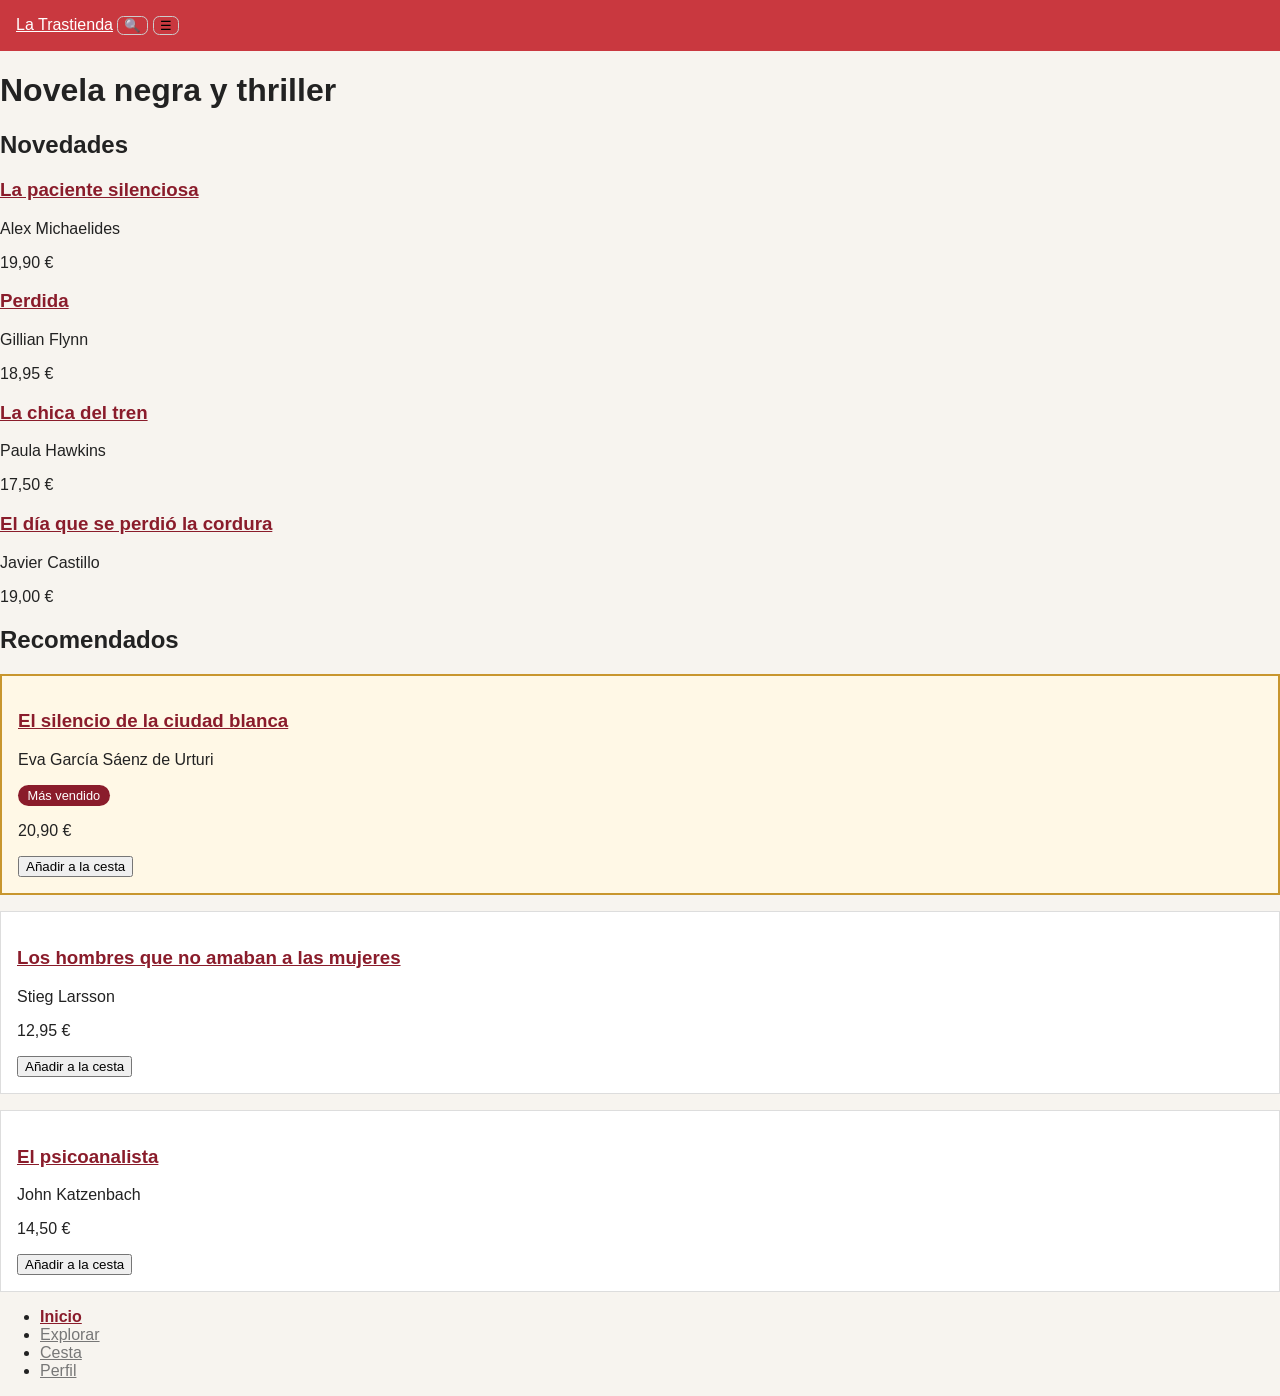
<file: trastienda-ud4/index.html>
<!DOCTYPE html>
<html lang="es">
<head>
  <meta charset="UTF-8">
  <meta name="viewport" content="width=device-width, initial-scale=1.0">
  <title>La Trastienda · Novela negra y thriller</title>
  <link rel="stylesheet" href="css/estilos.css">
</head>
<body>
  <header>
    <a href="index.html">La Trastienda</a>
    <button type="button" aria-label="Buscar">🔍</button>
    <button type="button" aria-label="Abrir menú">☰</button>
  </header>

  <main>
    <h1>Novela negra y thriller</h1>

    <section>
      <h2>Novedades</h2>

      <article>
        <h3><a href="detalle.html">La paciente silenciosa</a></h3>
        <p>Alex Michaelides</p>
        <p>19,90 €</p>
      </article>

      <article>
        <h3><a href="detalle.html">Perdida</a></h3>
        <p>Gillian Flynn</p>
        <p>18,95 €</p>
      </article>

      <article>
        <h3><a href="detalle.html">La chica del tren</a></h3>
        <p>Paula Hawkins</p>
        <p>17,50 €</p>
      </article>

      <article>
        <h3><a href="detalle.html">El día que se perdió la cordura</a></h3>
        <p>Javier Castillo</p>
        <p>19,00 €</p>
      </article>
    </section>

    <section>
      <h2>Recomendados</h2>

      <article class="card">
        <h3><a href="detalle.html">El silencio de la ciudad blanca</a></h3>
        <p>Eva García Sáenz de Urturi</p>
         <span class="badge">Más vendido</span>
        <p>20,90 €</p>
        <button type="button">Añadir a la cesta</button>
      </article>

      <article class="card">
        <h3><a href="detalle.html">Los hombres que no amaban a las mujeres</a></h3>
        <p>Stieg Larsson</p>
        <span class="badge"></span>
        <p>12,95 €</p>
        <button type="button">Añadir a la cesta</button>
      </article>

      <article class="card">
        <h3><a href="detalle.html">El psicoanalista</a></h3>
        <p>John Katzenbach</p>
        <p>14,50 €</p>
        <button type="button">Añadir a la cesta</button>
      </article>
    </section>
  </main>

  <nav aria-label="Secciones de la app">
    <ul>
      <li><a href="index.html" aria-current="page">Inicio</a></li>
      <li><a href="explorar.html">Explorar</a></li>
      <li><a href="carrito.html">Cesta</a></li>
      <li><a href="perfil.html">Perfil</a></li>
    </ul>
  </nav>
</body>
</html>
</file>
<file: trastienda-ud4/css/estilos.css>
body {
  font-family: Arial, Helvetica, sans-serif;
  color: #222;
  background-color: #f7f4ef;
  margin: 0;
}

header {
  background-color: #c9383f;
  padding: 1rem;
}

a {
  color: #8a1c2b;
}

header a {
  color: #fff;
}

nav a[aria-current="page"] {
  color: #8a1c2b;   
  font-weight: bold;
}

nav a:not([aria-current="page"]) {
  color: #777;
}

nav a:not([aria-current="page"]):hover {
  color: #222;
}

nav a:not([aria-current="page"]):focus-visible {
  outline: 3px solid #1f2a44;
  outline-offset: 2px;
}

.card {
  background-color: #fff;
  border: 1px solid #ddd;
  padding: 1rem;
  margin-bottom: 1rem;
}

h2 + .card {
  border: 2px solid #8a1c2b;
}

.badge {
  display: inline-block;
  background-color: #8a1c2b;
  color: #fff;
  font-size: 0.8rem;
  padding: 0.2rem 0.6rem;
  border-radius: 1rem;
}

.badge:empty {
  display: none;
}

article:has(.badge:not(:empty)) {
  border: 2px solid #c8962e;
  background-color: #fff8e6;
}

button[aria-label] {
  background: none;
  border: 1px solid #ccc;
  border-radius: 0.4rem;
  cursor: pointer;
}
</file>
